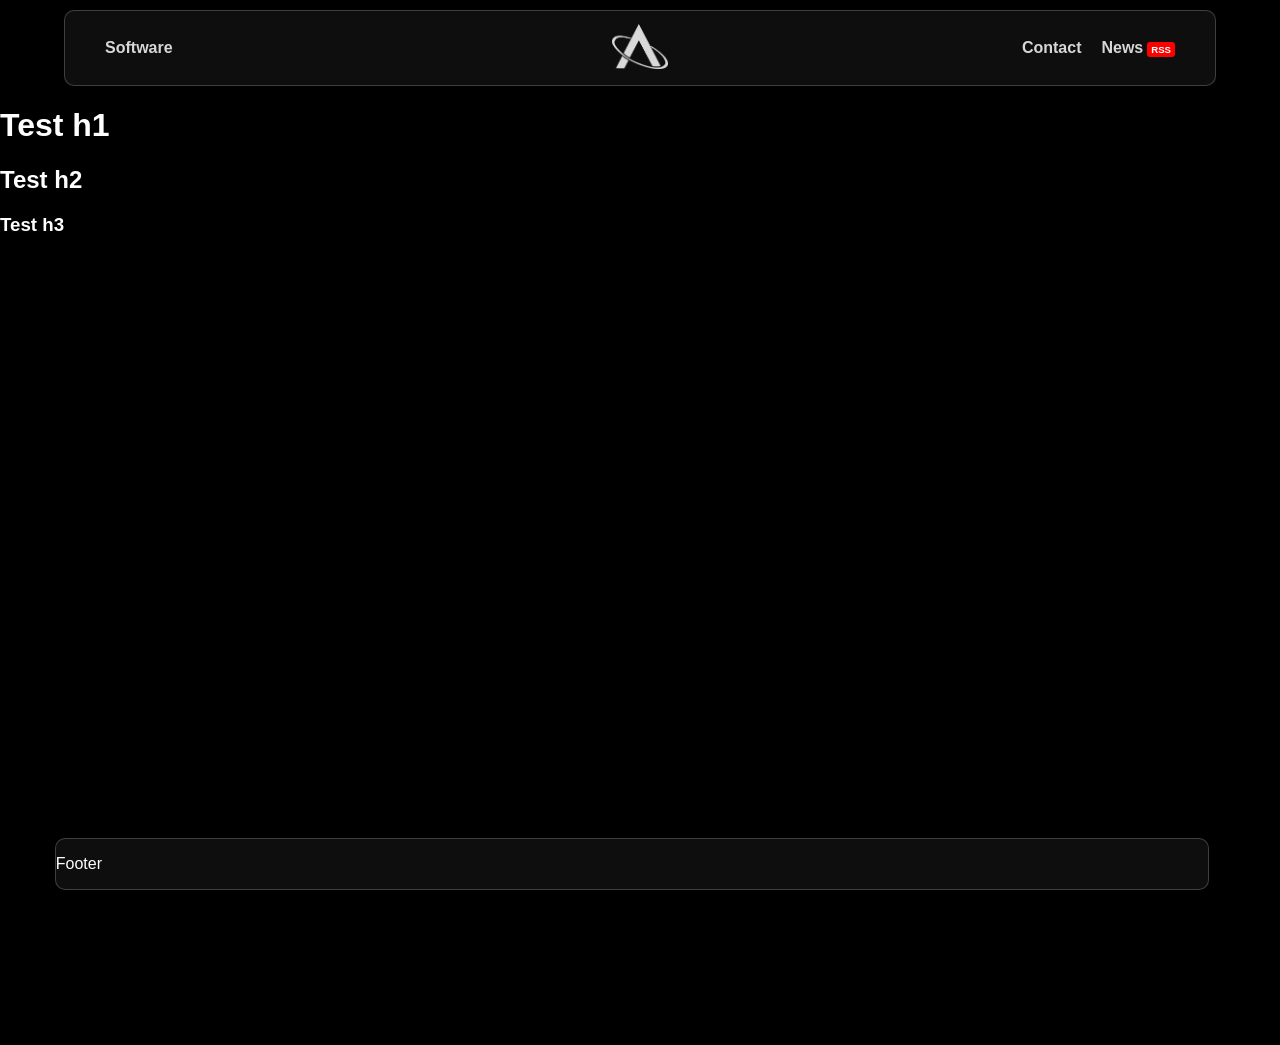
<file: index.html>
<!DOCTYPE html>
<html lang="en">

<head>

  <link rel="icon" type="image/x-icon" href="/src/img/favicon.ico" />

  <title>Home - Artemis</title>

  <link rel="stylesheet" href="/src/code/css/style.css" />
  <link rel="stylesheet" href="/src/code/css/nav.css" />
  <link rel="stylesheet" href="/src/code/css/footer.css" />

  <meta charset="utf-8" />
  <meta name="description" content="Home page" />
  <meta name="orginization" content="Artemis" />
  <meta name="viewport" content="width=device-width, initial-scale=1">

</head>

<body>

<!-- Nav Bar -->
<div class="navbar">

  <!-- Left Section -->
  <div class="navbar-left">
    <a href="/src/">Software</a>
  </div>

  <!-- Center Logo -->
  <div class="navbar-center" href="/static/index.html">
    <a href="index.html"><img src="/src/img/fit.png" alt="Artemis Logo" class="logo" /></a>
  </div>

  <!-- Right Section -->
  <div class="navbar-right">
    <a href="/src/pages/contact.html">Contact</a>
    <a href="/">News<span class="alert-badge">RSS</span></a>
  </div>

</div>

<!-- Main -->
<h1>Test h1</h1>
<h2>Test h2</h2>
<h3>Test h3</h3>

<div class="footer">
  <p>Footer</p>
</div>

</body>

</html>
</file>
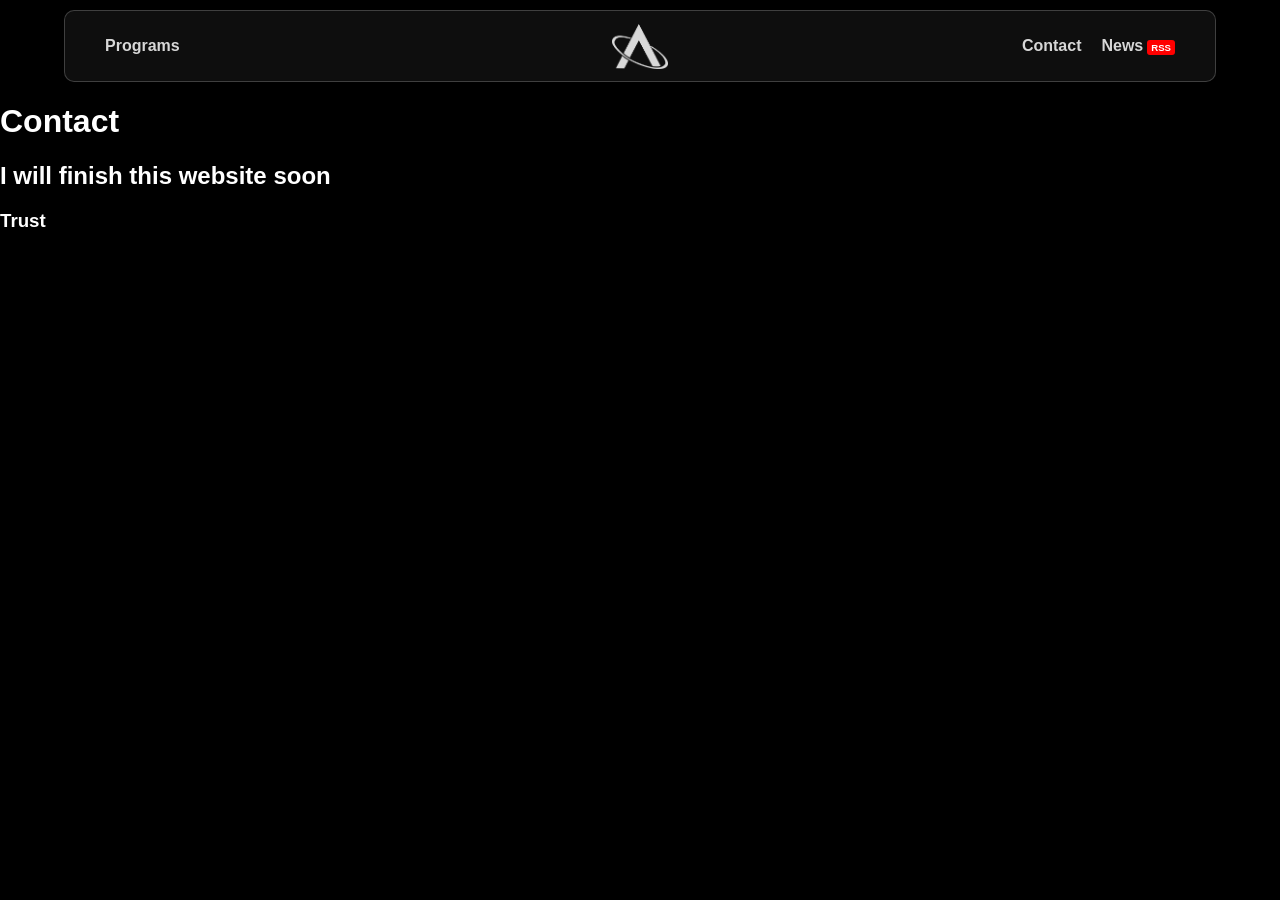
<file: src/pages/contact.html>
<!DOCTYPE html>
<html lang="en">

<head>
  <link rel="icon" type="image/x-icon" href="/src/img/favicon.ico" />

  <title>Contact - Artemis</title>

  <link rel="stylesheet" href="/src/code/css/style.css" />
  <link rel="stylesheet" href="/src/code/css/nav.css"

  <meta name="author" content="Artemis" />
  <meta charset="utf-8">
  <meta name="description" content="Artemis Online" />

</head>

<body>

  <!-- Nav Bar -->
<div class="navbar">

  <!-- Left Section -->
  <div class="navbar-left">
    <a href="/src/">Programs</a>
  </div>

  <!-- Center Logo -->
  <div class="navbar-center" href="/static/index.html">
    <img src="/src/img/fit.png" alt="Artemis Logo" class="logo" /> 
  </div>

  <!-- Right Section -->
  <div class="navbar-right">
    <a href="/">Contact</a>
    <a href="/">News<span class="alert-badge">RSS</span></a>
  </div>

</div>

<!-- Main -->
<h1>Contact</h1>
<h2>I will finish this website soon</h2>
<h3>Trust</h3>

</body>

</html>
</file>
<file: src/code/css/style.css>
body {
     background-color:black;
     color:white;
}
</file>
<file: src/code/css/nav.css>
body {
  margin: 0;
  background-color: #000;
  font-family: Arial, sans-serif;
}

/* Styling */

.navbar {
  display: grid;
  grid-template-columns: 1fr auto 1fr;
  align-items: center;
  padding: 12.5px 40px;
  margin: 10px;
  margin-left: 5%;
  margin-right: 5%;

  border-radius: 10px;
  background: rgba(37, 37, 37, 0.384);
  backdrop-filter: blur(10px);
  border: 1px solid rgba(174, 174, 174, 0.3);
}

.navbar-left,
.navbar-right {
  display: flex;
  align-items: center;
  gap: 20px;
}

.navbar-left {
  justify-content: flex-start;
}

.navbar-right {
  justify-content: flex-end;
}

.navbar-center {
  display: flex;
  justify-content: center;
}

.navbar a {
  color: rgb(215, 215, 215);
  text-decoration: none;
  font-weight: bold;

  animation-name: textgrey-out;
  animation-duration: 0.5s;
}

.navbar a:hover {
  animation-name: textgrey-in;
  animation-duration: 0.5s;
  color: white;
}

@keyframes textgrey-in {
  from {color: rgb(215, 215, 215);}
  to {color: white;}
}

@keyframes textgrey-out {
  from {color: white;}
  to {color: rgb(215, 215, 215);}
}

.alert-badge {
  background-color: red;
  color: white;
  font-size: 0.6em;
  padding: 2px 4px;
  border-radius: 3px;
  margin-left: 4px;
}
    
img.logo {
  height: 45px;

  animation-name: logogrey-out;
  animation-duration: 0.5s;

  filter: brightness(85%);
}

img.logo:hover {
  animation-name: logogrey-in;
  animation-duration: 0.5s;

  filter: brightness(100%);
}

/* Animations */

@keyframes logogrey-in {
  from {filter: brightness(85%);}
  to {filter: brightness(100%);}
}

@keyframes logogrey-out {
  from {filter: brightness(100%);}
  to {filter: brightness(85%);}
}
</file>
<file: src/code/css/footer.css>
body {
    min-height: 115vh;
}

.footer {
  position: fixed;
  bottom: 0;
  left: 3.5%;
  width: 90%;

  margin: 10px;

  border-radius: 10px;
  background: rgba(37, 37, 37, 0.384);
  backdrop-filter: blur(10px);
  border: 1px solid rgba(174, 174, 174, 0.3);
}
</file>
